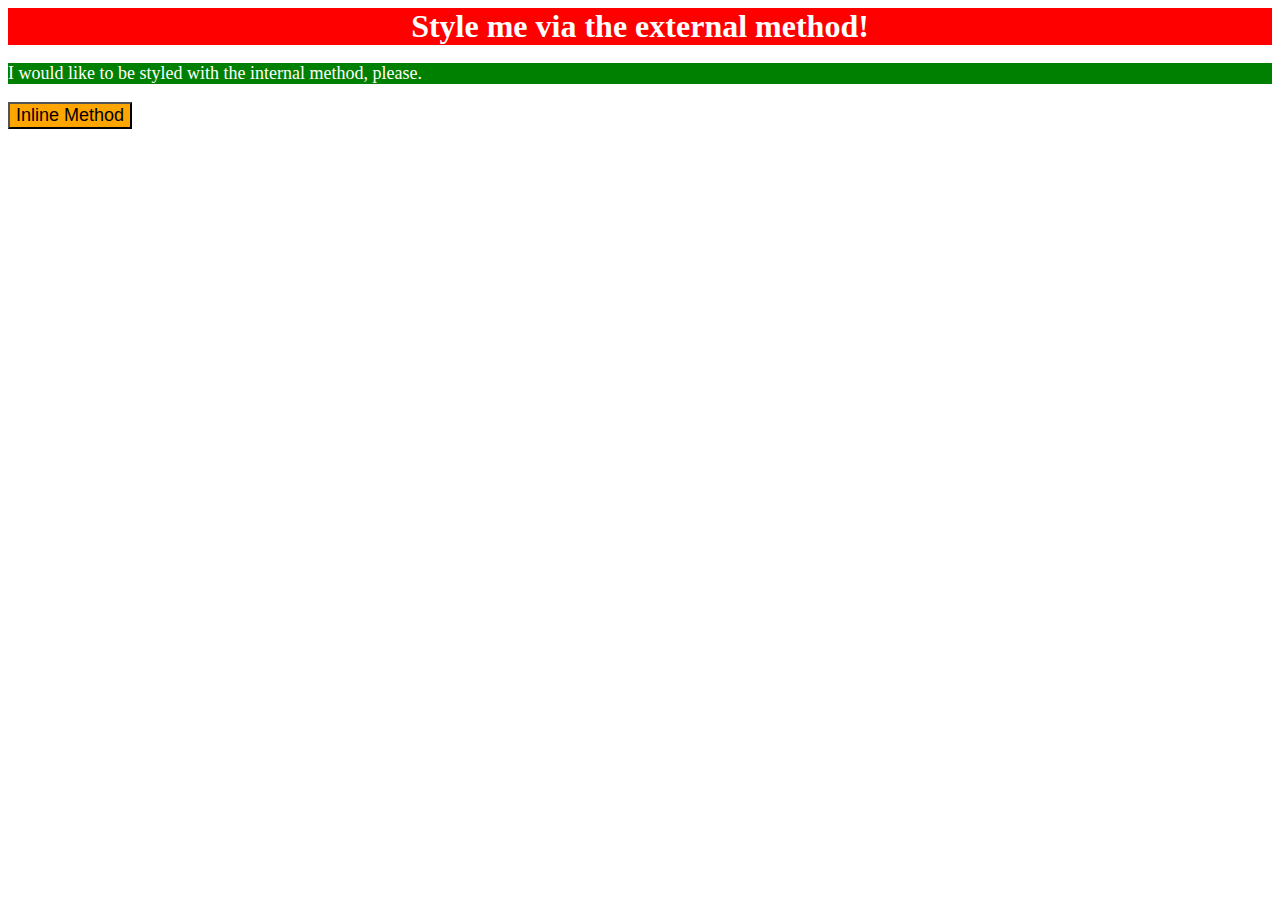
<file: foundations/01-css-methods/index.html>
<!DOCTYPE html>
<html lang="en">
  <head>
    <meta charset="UTF-8">
    <meta http-equiv="X-UA-Compatible" content="IE=edge">
    <meta name="viewport" content="width=device-width, initial-scale=1.0">
    <title>Methods for Adding CSS</title>
    <link rel="stylesheet" href="style.css">
    <style>
      p {color: white}
      p {background-color: green;}
      p {font-size: 18px;}
    </style>
  </head>
  <body>
    <div>Style me via the external method!</div>
    <p>I would like to be styled with the internal method, please.</p>
    <button style="color: black; background-color: orange; font-size: 18px;">Inline Method</button>
  </body>
</html>
</file>
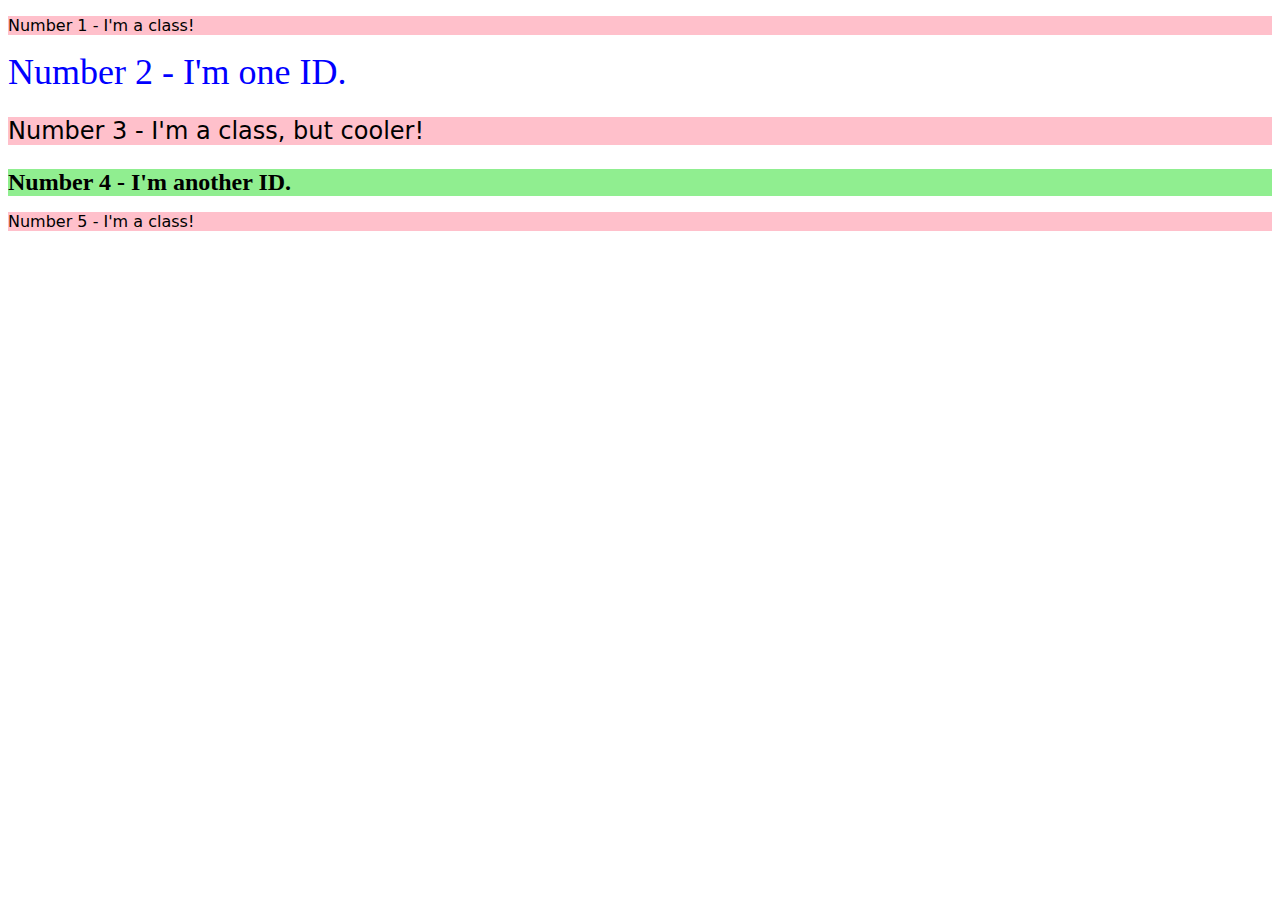
<file: foundations/02-class-id-selectors/index.html>
<!DOCTYPE html>
<html lang="en">
  <head>
    <meta charset="UTF-8">
    <meta http-equiv="X-UA-Compatible" content="IE=edge">
    <meta name="viewport" content="width=device-width, initial-scale=1.0">
    <title>Class and ID Selectors</title>
    <link rel="stylesheet" href="style.css">
  </head>
  <body>
    <p class="p1">Number 1 - I'm a class!</p>
    <div id="div1">Number 2 - I'm one ID.</div>
    <p class="p2">Number 3 - I'm a class, but cooler!</p>
    <div id="div2">Number 4 - I'm another ID.</div>
    <p class="p3">Number 5 - I'm a class!</p>
  </body>
</html>
</file>
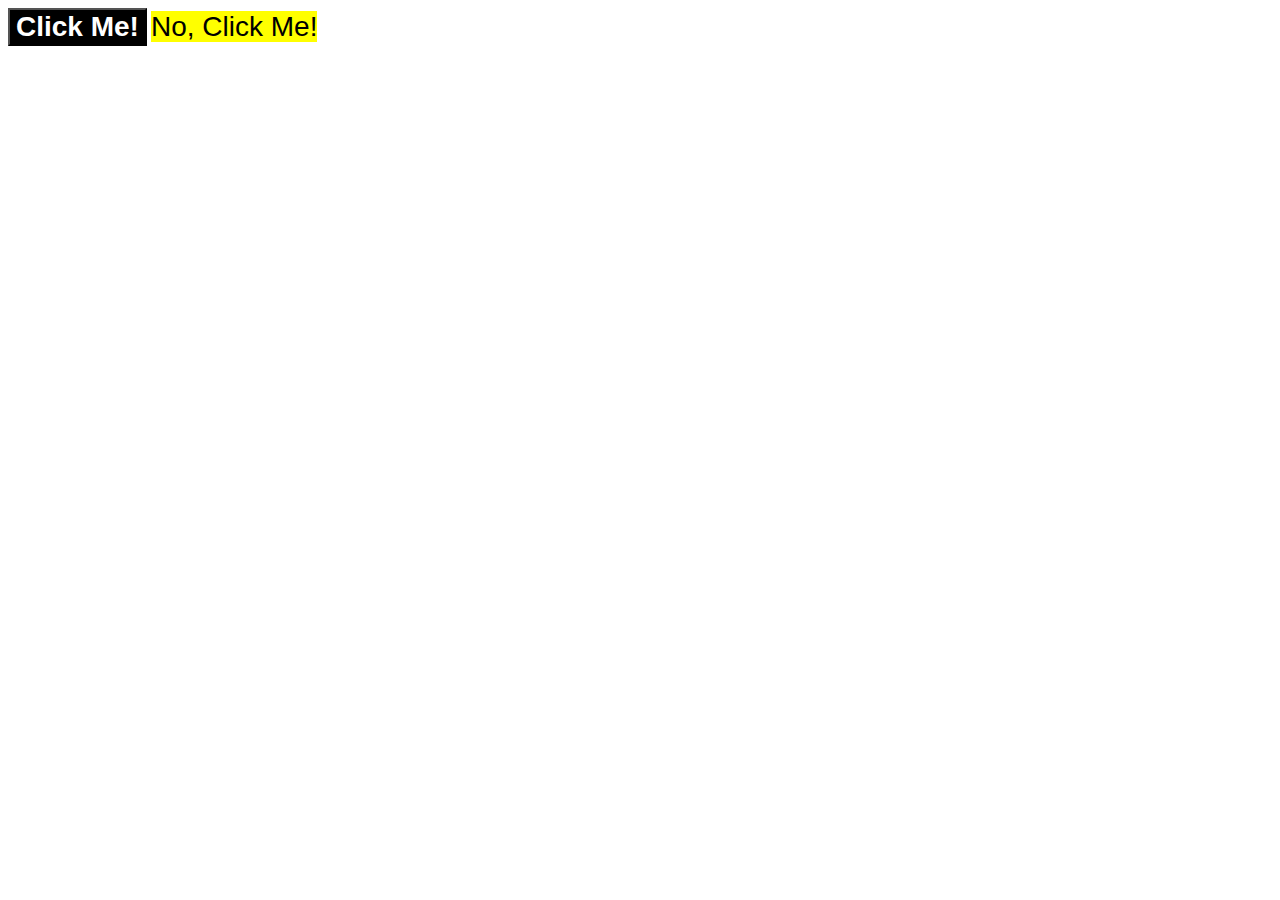
<file: foundations/03-grouping-selectors/index.html>
<!DOCTYPE html>
<html lang="en">
  <head>
    <meta charset="UTF-8">
    <meta http-equiv="X-UA-Compatible" content="IE=edge">
    <meta name="viewport" content="width=device-width, initial-scale=1.0">
    <title>Grouping Selectors</title>
    <link rel="stylesheet" href="style.css">
  </head>
  <body>
    <button class="button1">Click Me!</button>
    <buttonc class="button2">No, Click Me!</button>
  </body>
</html>
</file>
<file: foundations/01-css-methods/style.css>
div {
    color: white;
    background-color: red;
    font-size: 32px;
    text-align: center;
    font-weight: bold;
}
</file>
<file: foundations/02-class-id-selectors/style.css>
.p1, .p2, .p3 {
    color: black;
    background-color: pink;
    font-family: Verdana, "DejaVu Sans", sans-serif;
}

#div1, #div2 {
    color: blue;
    font-size: 36px;
}

.p2 {
    font-size: 24px;
}

#div2 {
    color: black;
    background-color: lightgreen;
    font-size: 24px;
    font-weight: bold;
}
</file>
<file: foundations/03-grouping-selectors/style.css>
.button1 {
    background-color: black;
    color: white;
    font-weight: bold;

}

.button2 {
    background-color: yellow;
}

.button1, .button2 {
    font-size: 28px;
    font-family: Helvetica, "Times New Roman", sans-serif;
}
</file>
